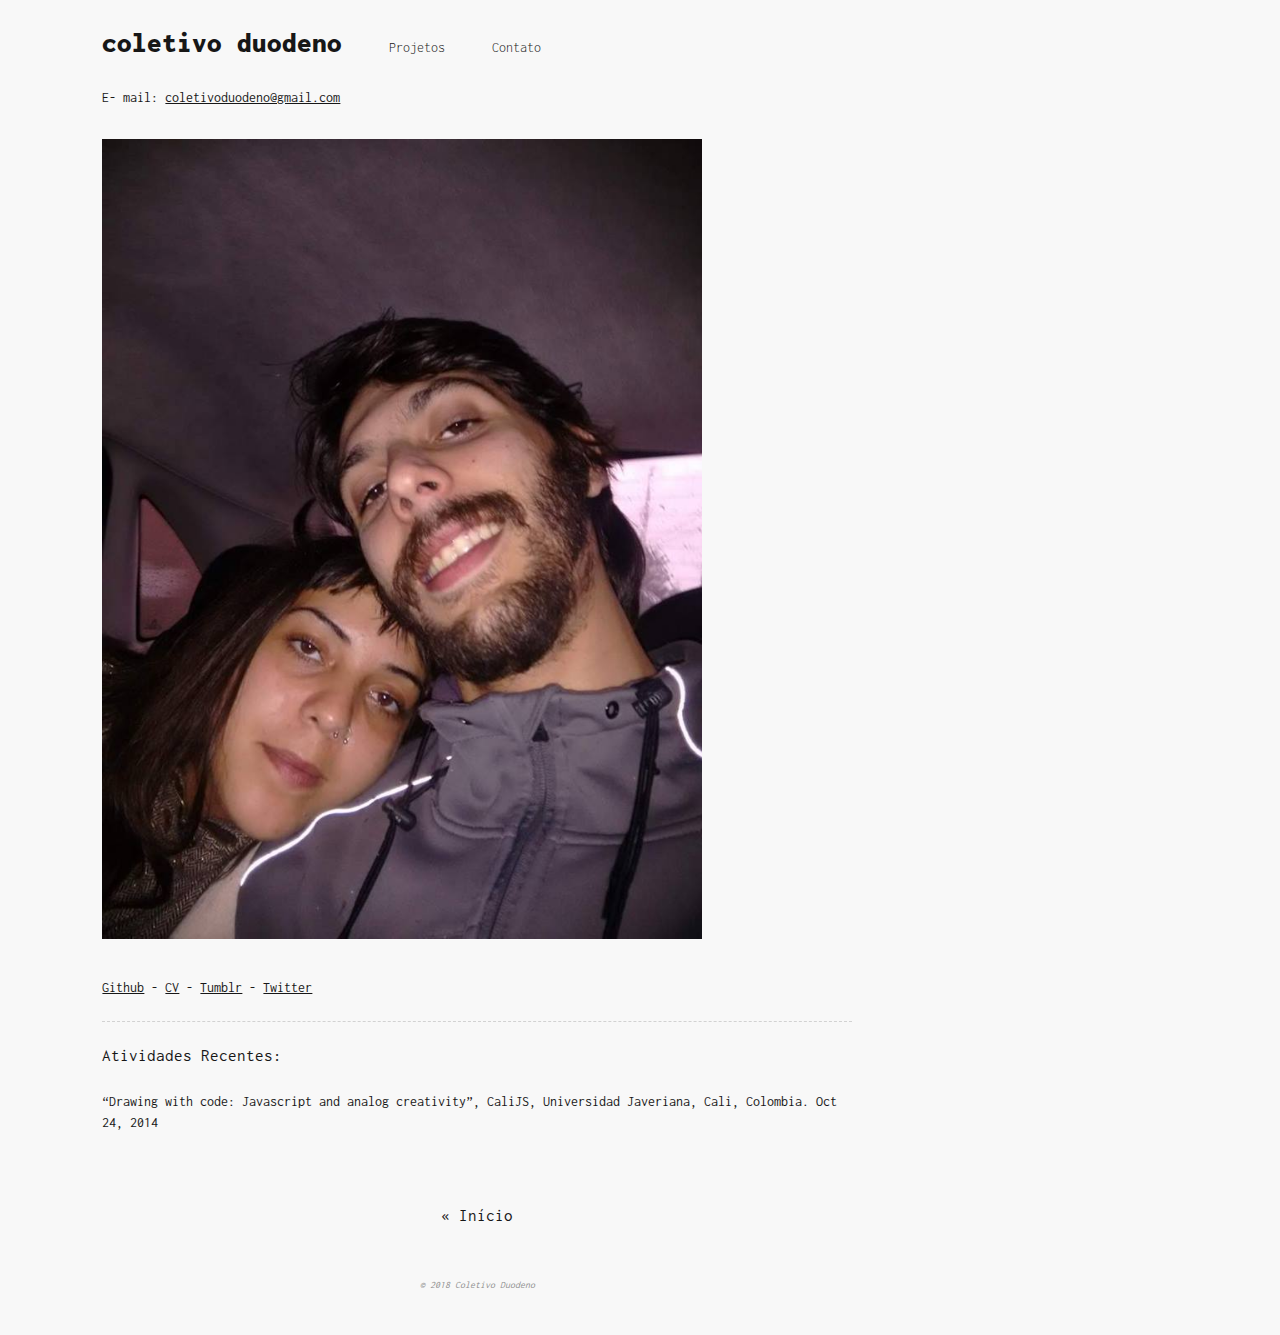
<file: archive.html>
<!DOCTYPE html>
<html lang="en">
  <head>
    <meta charset="utf-8">
    <meta http-equiv="X-UA-Compatible" content="IE=edge,chrome=1">
    <meta name="viewport" content="width=device-width, initial-scale=1">
    <title>contact</title>
    <link rel="alternate" href="https://coletivoduodeno.github.io/feed.xml" type="application/rss+xml" title="portfolio">
    <link rel="shortcut icon" href="https://coletivoduodeno.github.io/fav.ico">
    <link rel="stylesheet" href="//fonts.googleapis.com/css?family=Lora:400,700,400italic,700italic|Anonymous+Pro:400,700,400italic,700italic|Merriweather:400,700,300">
    <link rel="stylesheet" href="//fonts.googleapis.com/css?family=Inconsolata:400,700">
    <link rel="stylesheet" href="//fonts.googleapis.com/css?family=Rajdhani:400,700,300">
    <link rel="stylesheet" href="https://coletivoduodeno.github.io/css/newstyle.css">
  </head>
  <body class="article-detail">
    <header class="header">
      <div class="menu">
        <ul id="topBar" class="menuBar">
          <li id="name"><a href="https://coletivoduodeno.github.io">coletivo duodeno</a></li>
          <li><a href="https://coletivoduodeno.github.io">Projetos</a></li>
          <li><a href="https://coletivoduodeno.github.io/archive.html">Contato</a></li>
        </ul>
      </div>
    </header>
    <div id="content">
      <div class="content-wrap"><p></p>
<p>E- mail: <a href="e-mailto:coletivoduodeno@gmail.com">coletivoduodeno@gmail.com</a></p>
<p><img src="we.jpg" alt="we"></p>
<p><a href="http://github.com/ojack">Github</a> - <a href="/OLIVIA_JACK_RESUME_11_7.pdf">CV</a> -  <a href="http://ojack.tumblr.com">Tumblr</a>  - <a href="https://twitter.com/rhizomaticode">Twitter</a></p>
<hr>
<h2 id="recent-presentations-">Atividades Recentes:</h2>
<p>“Drawing with code: Javascript and analog creativity”, CaliJS, Universidad Javeriana, Cali,
Colombia. Oct 24, 2014</p>


      </div>
    </div>
    <footer>
      <div class="content-wrap">
        <div class="nav"><a href="https://coletivoduodeno.github.ioo/">« Início</a></div>
        <section class="copy">
          <p>&copy; 2018 Coletivo Duodeno</p>
        </section>
      </div>
    </footer>
    <div id="analytics"><a title="Real Time Web Analytics" href="http://clicky.com/100793272"></a>
      <script src="//static.getclicky.com/js" type="text/javascript"></script>
      <script>try{ clicky.init(100793272); } catch(e){}</script>
    </div>
  </body>
</html>
</file>
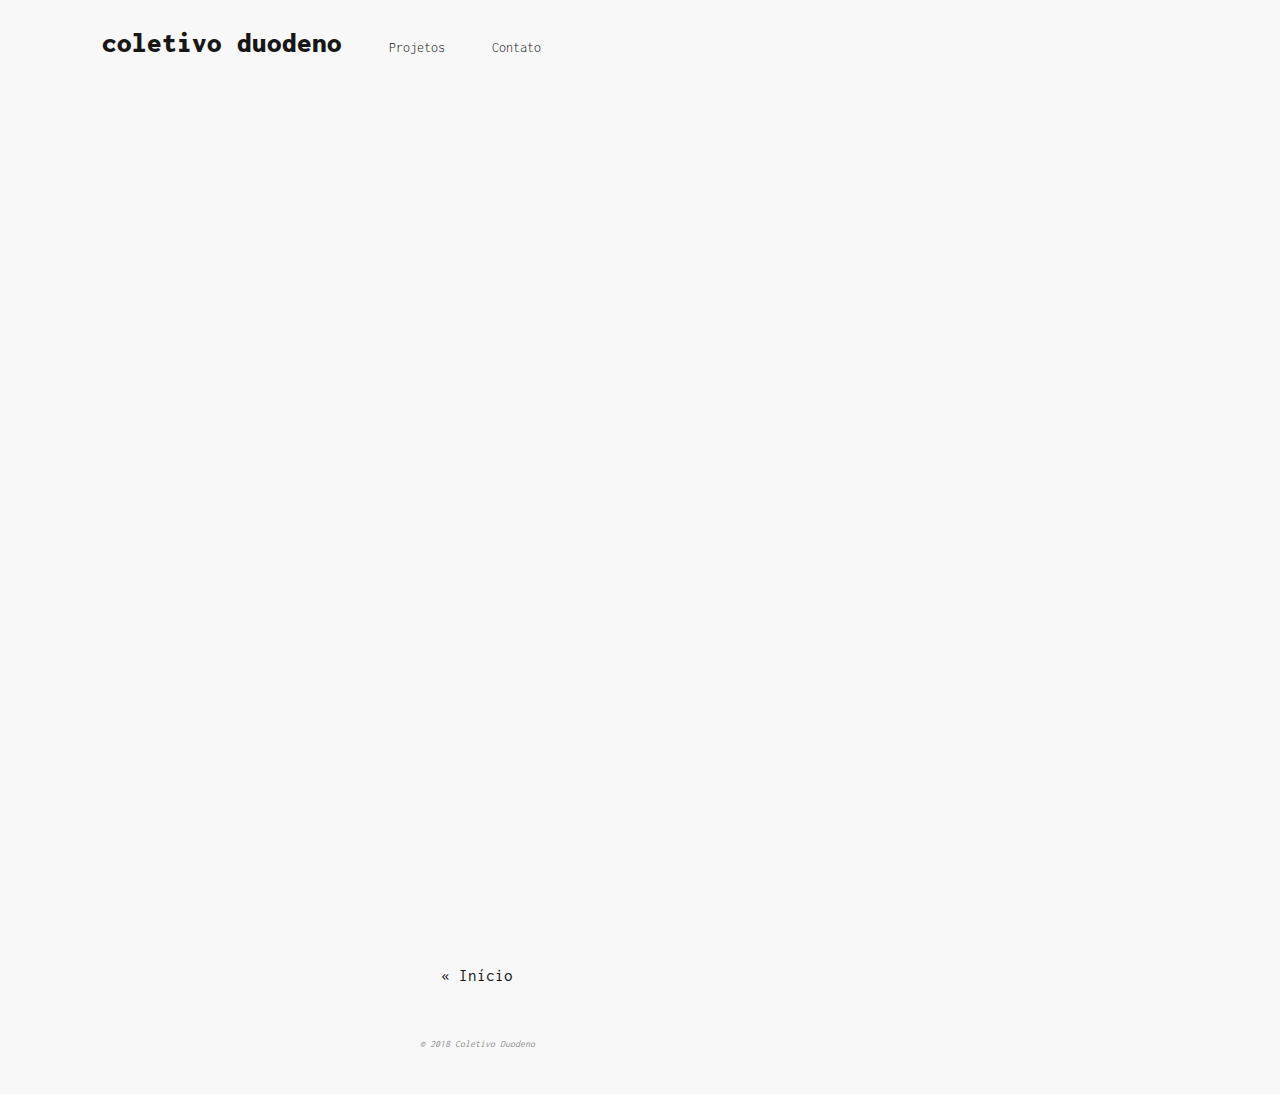
<file: experiments.html>
<!DOCTYPE html>
<html lang="en">
  <head>
    <meta charset="utf-8">
    <meta http-equiv="X-UA-Compatible" content="IE=edge,chrome=1">
    <meta name="viewport" content="width=device-width, initial-scale=1">
    <title>experiments</title>
    <link rel="alternate" href="https://coletivoduodeno.github.io/feed.xml" type="application/rss+xml" title="portfolio">
    <link rel="shortcut icon" href="https://coletivoduodeno.github.io/fav.ico">
    <link rel="stylesheet" href="//fonts.googleapis.com/css?family=Lora:400,700,400italic,700italic|Anonymous+Pro:400,700,400italic,700italic|Merriweather:400,700,300">
    <link rel="stylesheet" href="//fonts.googleapis.com/css?family=Inconsolata:400,700">
    <link rel="stylesheet" href="//fonts.googleapis.com/css?family=Rajdhani:400,700,300">
    <link rel="stylesheet" href="https://coletivoduodeno.github.io/css/newstyle.css">
  </head>
  <body class="article-detail">
    <header class="header">
      <div class="menu">
        <ul id="topBar" class="menuBar">
          <li id="name"><a href="https://coletivoduodeno.github.io">coletivo duodeno</a></li>
          <li><a href="https://coletivoduodeno.github.io">Projetos</a></li>
          <li><a href="https://coletivoduodeno.github.io/archive.html">Contato</a></li>
        </ul>
      </div>
    </header>
    <div id="content">
      <iframe id="iframe" src="http://rhizomaticode.tumblr.com/" frameBorder="0"></iframe>
    </div>
    <footer>
      <div class="content-wrap">
        <div class="nav"><a href="https://coletivoduodeno.github.io">« Início</a></div>
        <section class="copy">
          <p>&copy; 2018 Coletivo Duodeno</p>
        </section>
      </div>
    </footer>
    <div id="analytics"><a title="Real Time Web Analytics" href="http://clicky.com/100793272"></a>
      <script src="//static.getclicky.com/js" type="text/javascript"></script>
      <script>try{ clicky.init(100793272); } catch(e){}</script>
    </div>
  </body>
</html>
</file>
